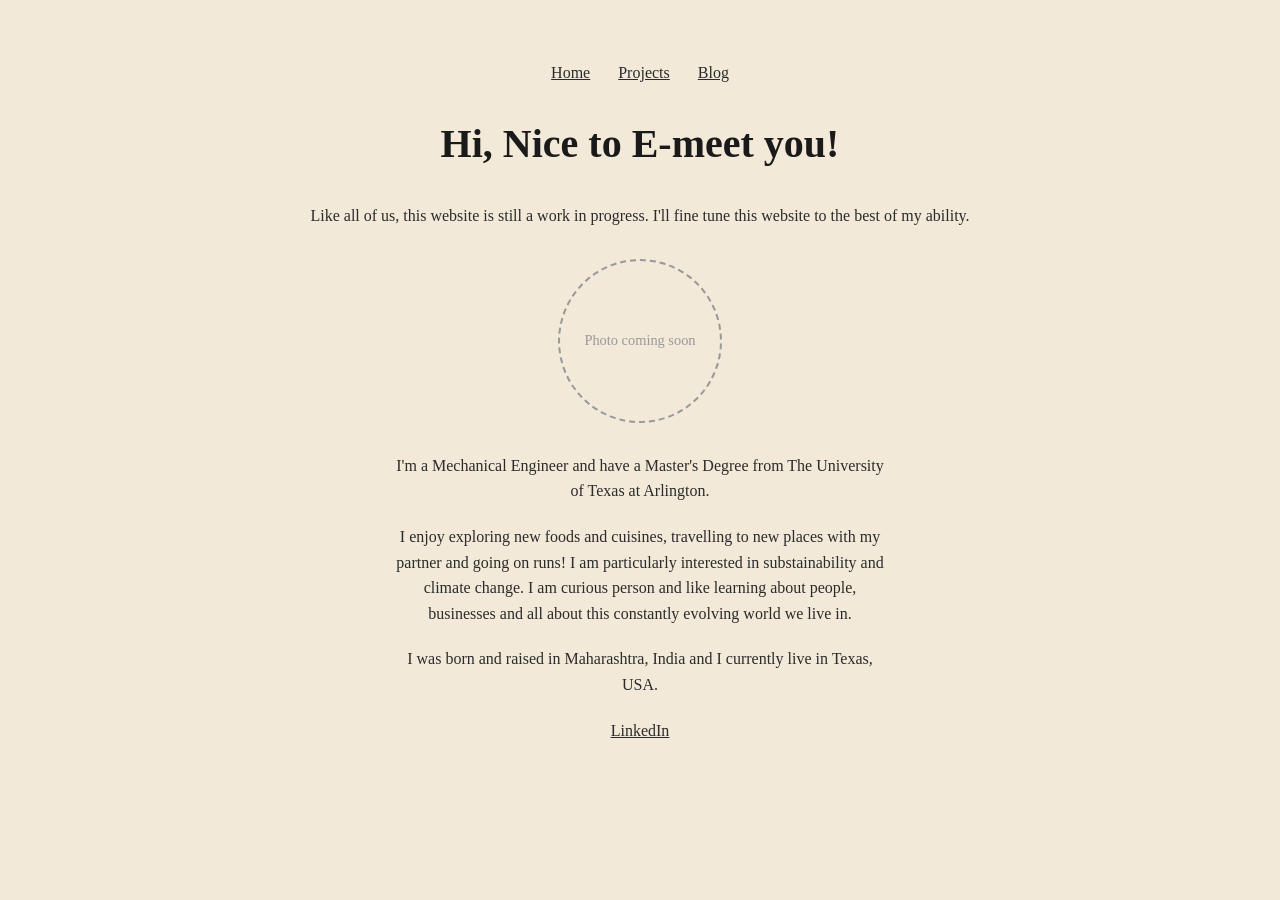
<file: index.html>
<!DOCTYPE html>
<html>
<head>
  <title>Ishaan: Online</title>
  <link rel="stylesheet" href="style.css">
</head>
<body class="home">
  <nav>
    <a href="index.html">Home</a>
    <a href="projects.html">Projects</a>
    <a href="blog.html">Blog</a>
  </nav>
  <h1>Hi, Nice to E-meet you!</h1>
  <p>Like all of us, this website is still a work in progress. I'll fine tune this website to the best of my ability.</p>
   <div class="photo-placeholder">
    Photo coming soon
  </div>
  <p class="bio">
    I'm a Mechanical Engineer and have a Master's Degree from The University of Texas at Arlington.
  </p>
  <p class="bio">
    I enjoy exploring new foods and cuisines, travelling to new places with my partner and going on runs! I am particularly interested in substainability and climate change. I am curious person and like learning about people, businesses and all about this constantly evolving world we live in.
</p>
<p class="bio">
    I was born and raised in Maharashtra, India and I currently live in Texas, USA.  
  </p>
    <div class="social-links">
    <a href="https://www.linkedin.com/in/ishaandharashivkar/">LinkedIn</a>
  </div>
</body>
</html>
</file>
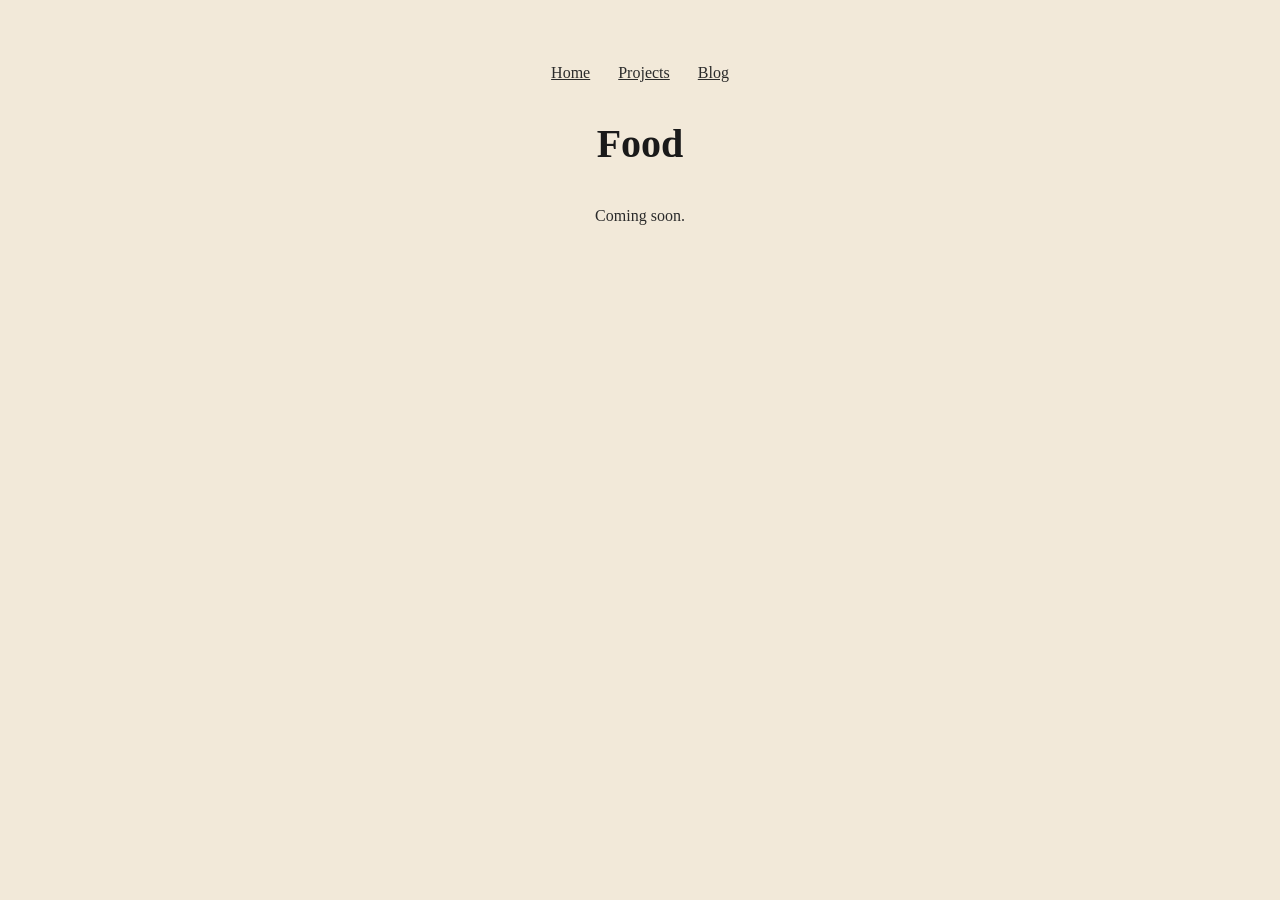
<file: blog-food.html>
<!DOCTYPE html>
<html>
<head>
  <title>Blog - Food</title>
  <link rel="stylesheet" href="style.css">
</head>
<body>
<nav>
  <a href="index.html">Home</a>
  <a href="projects.html">Projects</a>
  <a href="blog.html">Blog</a>
</nav>
<body>
  <h1>Food</h1>
  <p>Coming soon.</p>
</body>
</body>
</html>
</file>
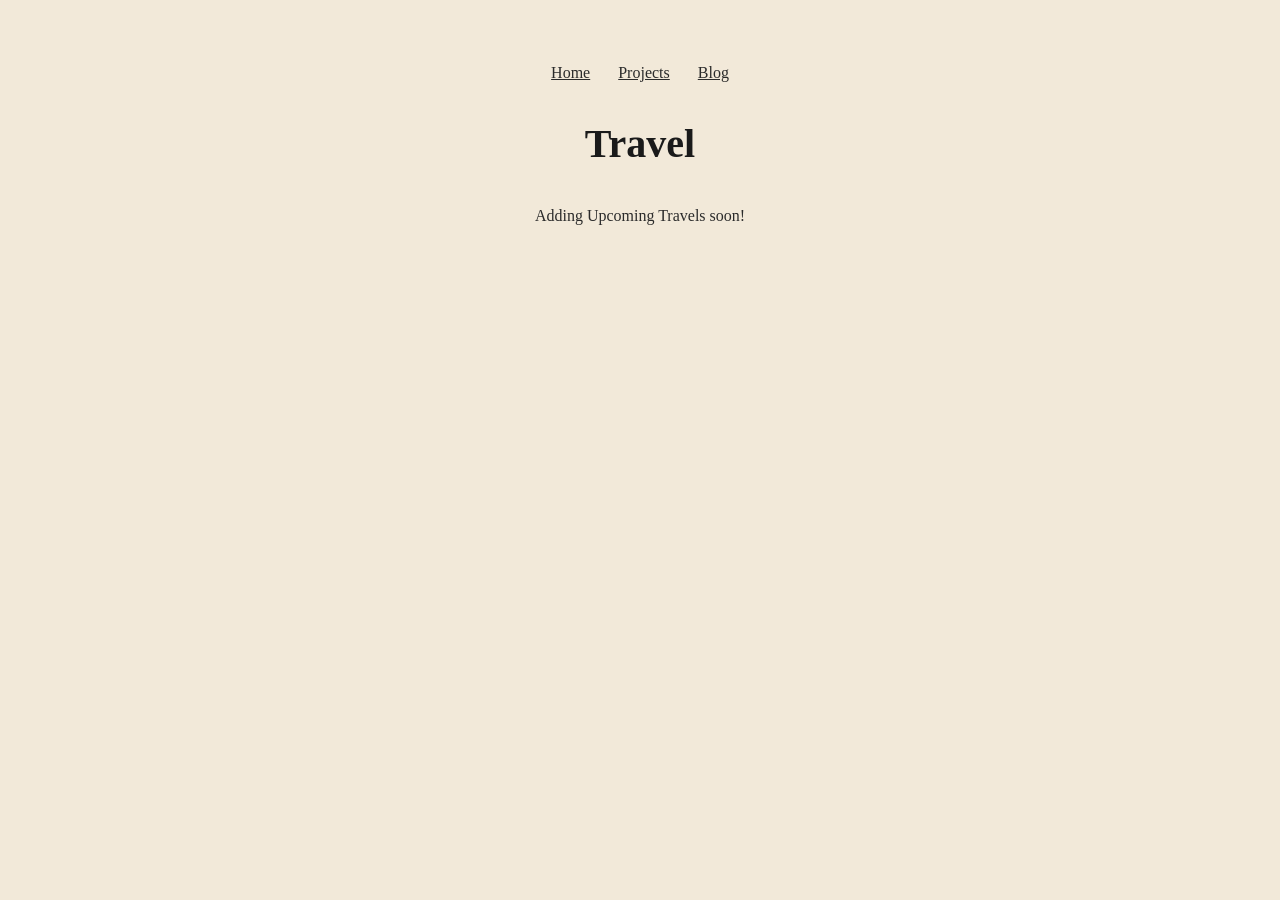
<file: blog-travel.html>
<!DOCTYPE html>
<html>
<head>
  <title>Blog - Travel</title>
  <link rel="stylesheet" href="style.css">
</head>
<body>
<nav>
  <a href="index.html">Home</a>
  <a href="projects.html">Projects</a>
  <a href="blog.html">Blog</a>
</nav>
</body>
<h1> Travel</h1>
<p>Adding Upcoming Travels soon!</p>
</body>
</html>
</file>
<file: style.css>
body {
  background-color: #F2E9D9;
  font-family: Georgia, serif;
  color: #2B2B2B;
  max-width: 700px;
  margin: 60px auto;
  padding: 0 20px;
  line-height: 1.6;
  text-align: center;
}

h1 {
  font-size: 2.5em;
  color: #1A1A1A;
}

a {
  color: #2B2B2B;
  text-decoration: underline;
}

a:hover {
  color: #A6402B;
}

nav {
  font-family: Georgia, serif;
}

nav a {
  margin: 0 12px;
}

.home {
  font-family: "Times New Roman", Times, serif;
}
.photo-placeholder {
  width: 160px;
  height: 160px;
  border: 2px dashed #999;
  border-radius: 50%;
  margin: 30px auto;
  display: flex;
  align-items: center;
  justify-content: center;
  color: #999;
  font-size: 0.9em;
}

.bio {
  max-width: 500px;
  margin: 20px auto;
}

.social-links a {
  margin: 0 10px;
}
</file>
